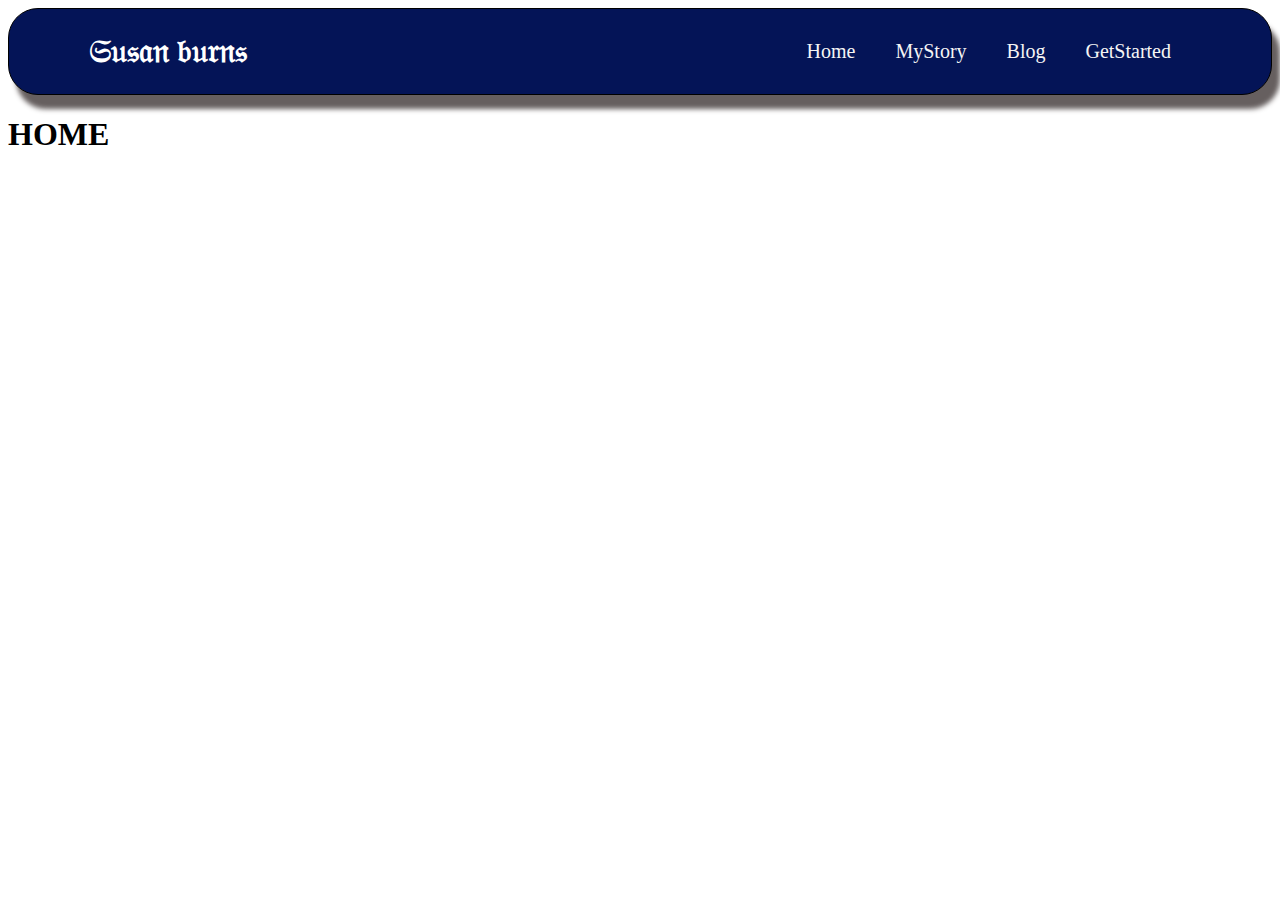
<file: home.html>
<!DOCTYPE html>
<html lang="en">
<head>
    <meta charset="UTF-8">
    <meta name="viewport" content="width=device-width, initial-scale=1.0">
    <title>Document</title>
    <link rel="stylesheet" href="style.css">
</head>
<body>
<!-- NAVBAR -->
    <section id="header">
        <h1>𝔖𝔲𝔰𝔞𝔫 𝔟𝔲𝔯𝔫𝔰</h1>
        <div>
          <ul id="Nav-bar">
            <li><a href="./home.html">Home</a></li>
            <li><a href="./shop.html">MyStory</a></li>
            <li><a href="./blog.html">Blog</a></li>
            <li><a href="./blog.html">GetStarted</a></li>
          </ul>
        </div>
        <div id="mobile">
          <a href="./cart.html"><i class="fa-solid fa-bag-shopping"></i></a>
          <i id="bar" class="fas fa-outdent"></i>
        </div>
      </section>

      <h1>HOME</h1>
</body>
</html>
</file>
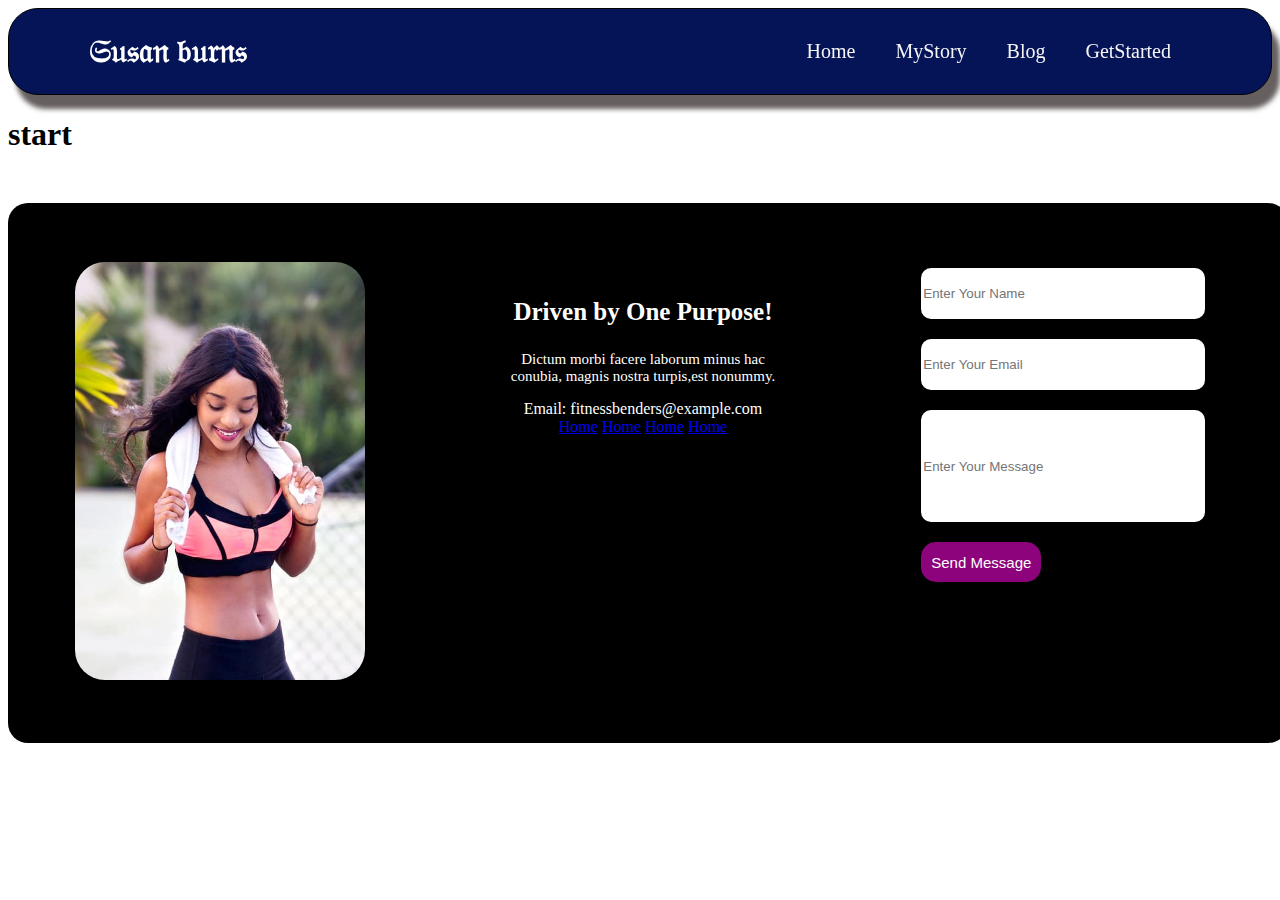
<file: started.html>
<!DOCTYPE html>
<html lang="en">

<head>
  <meta charset="UTF-8">
  <meta name="viewport" content="width=device-width, initial-scale=1.0">
  <title>Document</title>
  <link rel="stylesheet" href="style.css">
</head>

<body>
  <!-- NAVBAR -->
  <section id="header">
    <h1>𝔖𝔲𝔰𝔞𝔫 𝔟𝔲𝔯𝔫𝔰</h1>
    <div>
      <ul id="Nav-bar">
        <li><a href="./home.html">Home</a></li>
        <li><a href="./story.html">MyStory</a></li>
        <li><a href="./blog.html">Blog</a></li>
        <li><a href="./started.html">GetStarted</a></li>
      </ul>
    </div>
    <div id="mobile">
      <a href="./cart.html"><i class="fa-solid fa-bag-shopping"></i></a>
      <i id="bar" class="fas fa-outdent"></i>
    </div>
  </section>

  <h1>start</h1>




  <!-- footer started -->
  <footer class="footer">
    <div class="left-ft">
      <img class="image-footer" src="./Assests/footer.jpg" height="418px" width="290px" />
    </div>
    <div class="mid-ft">
      <h3>Driven by One Purpose!</h3>
      <p>
        Dictum morbi facere laborum minus hac conubia, magnis nostra
        turpis,est nonummy.
      </p>
      <span>Email: fitnessbenders@example.com</span>
      <div id="icons-ft">
        <a href="./index.html">Home</a>
        <a href="./index.html">Home</a>
        <a href="./index.html">Home</a>
        <a href="./index.html">Home</a>
      </div>
    </div>
    <div class="right-ft">
      <input class="input-h" type="name" placeholder="Enter Your Name" />
      <input class="input-h" type="email" placeholder="Enter Your Email" />
      <input id="message" type="text" placeholder="Enter Your Message" />
      <button onclick="handleSendmsg()">Send Message</button>
    </div>
  </footer>
  <!-- footer closed -->
</body>

</html>
</file>
<file: style.css>
body {
    background-color: rgb(255, 255, 255);
}

#header {
    display: flex;
    align-items: center;
    justify-content: space-between;
    padding: 20px 80px;
    background: #041457;
    box-shadow: 8px 14px 5px 0px rgba(31, 102, 90, 0.75);
    -webkit-box-shadow: 8px 14px 5px 0px rgba(51, 41, 41, 0.75);
    -moz-box-shadow: 8px 14px 5px 0px rgba(51, 41, 41, 0.75);
    border-radius: 30px;
    z-index: 999;
    position: sticky;
    top: 0;
    left: 0;
    border: 1px solid black;
    height: 5vh;
}

#header h1 {
    color: #fff;
}

#Nav-bar.active {
    right: 0;
}

#Nav-bar {
    display: flex;
    align-items: center;
    justify-content: center;
    list-style: none;

}

#mobile {
    display: none;
    align-items: center;
}

#Nav-bar li {
    padding: 0 20px;
    position: relative;
}

#Nav-bar li a {
    text-decoration: none;
    font-size: 20px;
    font-weight: 500;
    color: #f5f5f5;
}

#Nav-bar li a:hover {
    color: rgb(247, 86, 112);
    transition: 0.3s ease;
}

#Nav-bar li a:hover,
#Nav-bar li a.active {
    color: #b9093e;
}

#Nav-bar li a.active::after,
#Nav-bar li a:hover::after {
    content: "";
    width: 30%;
    height: 2px;
    background: #088178;
    position: absolute;
    bottom: -4px;
    left: 20px;
}

.container {
    background-image: url("./Assests/image4.jpg");
    background-repeat: no-repeat;
    background-size: cover;
    object-fit: cover;
    margin-top: 5rem;
    height: 60vh;
    border: 1px solid black;
    border-radius: 20px;
    box-shadow: 8px 14px 5px 0px rgba(51, 41, 41, 0.75);
    -webkit-box-shadow: 8px 14px 5px 0px rgba(51, 41, 41, 0.75);
    -moz-box-shadow: 8px 14px 5px 0px rgba(51, 41, 41, 0.75);

}

.text {


    display: flex;
    align-items: start;
    padding-top: 60px;
    margin-left: 75px;
    flex-direction: column;
    justify-content: flex-start;
    color: rgb(83, 0, 0);
}

.text h1 {
    font-size: 3.5rem;
}

.text i {
    font-size: 1.5rem;
    text-decoration: #088178;
}

/* From Uiverse.io by adamgiebl */
.input-wrapper input {
    background-color: #eee;
    border: none;
    padding: 1rem;
    font-size: 1rem;
    width: 14em;
    border-radius: 1rem;
    color: rgb(20, 17, 17);
    box-shadow: 0 0.4rem #dfd9d9;

}

.input-wrapper input:focus {
    outline-color: rgb(17, 17, 17);
}

.text button {
    background-color: rgb(150, 27, 58);
    width: 10rem;
    height: 50px;
    border-radius: 10px;
}

.container-2 {
    background-repeat: no-repeat;
    background-size: cover;
    object-fit: cover;
    margin-top: 5rem;
    background-image: url("./Assests/new.JPG");
    background-color: tomato;
    height: 35vh;


}

.card {
    background-color: #ffffff;
    border-radius: 8px;
    box-shadow: 0 4px 8px rgba(0, 0, 0, 0.1);
    max-width: 300px;
    text-align: center;
    overflow: hidden;
    margin-top: 50px;

}

#card-container {
    margin-top: 70px;
    display: flex;
    flex-wrap: wrap;
    padding: 10px 10px;
    flex-direction: row;
    justify-content: space-evenly;

}

.btn {
    background-color: #8d037b;
    font-size: 18px;
    color: #fff;
    margin-top: 5.3rem;
    border-radius: 14px;
    border: none;
    height: 53px;
    width: 10rem;
    position: absolute;
    top: 111.5%;
    left: 2%;

}

.btn:hover {
    background-color: #fff;
    color: #8d037b;
}

.footer {
    background-color: black;
    margin-top: 50px;
    display: flex;
    justify-content: space-around;
    flex-direction: row;
    align-items: center;
    text-align: center;
    height: 60vh;
    width: 100vw;
    border-radius: 20px;
    color: #fff;
}

.mid-ft {

    width: 290px;
    height: 400px;
}

.mid-ft h3 {
    font-size: 25px;
    display: flex;
    align-items: center;
    flex-direction: column;
}

.mid-ft p {
    font-size: 15px;

}

.right-ft {

    display: flex;
    align-items: start;
    flex-direction: column;
    height: 450px;
    width: 300px;
}

.right-ft button {
    background-color: #8d037b;
    font-size: 15px;
    border: none;
    border-radius: 15px;
    color: white;
    height: 40px;
    width: 120px;
    margin-top: 20px;
}

.right-ft input {
    border-radius: 10px;
    border: none;
    margin-top: 20px;
    width: 280px;
}

.input-h {
    height: 49px;
}

#message {
    height: 110px;
}

.image-footer {
    border-radius: 30px;
}

.pics {
    display: flex;
    text-align: center;
    margin-top: 4rem;
}

.story-container {
    background-color: rgb(221, 221, 221);
    height: 120vh;
}

.headings-story {
    display: flex;
    justify-content: center;
    align-items: center;
    color: rgb(46, 44, 44);
    flex-direction: column;
    padding-left: 5rem;
    font-size: 29px;
}

.headings-story span {
    font-size: 26px;
    background-color: #ee99e3;
    border-radius: 10px;
}

.btn-div2 {
    border: none;
    background-color: #970684;
    border-radius: 20px;
    height: 45px;
    width: 110px;

}

.div1 {
    display: flex;
    justify-content: start;
    align-items: flex-start;
    text-align: left;
    flex-direction: column;

    height: 500px;
    width: 500px;
}

.h1-cont {
    font-size: 25px;

}

.p-cont {
    font-size: 15px;
}

.div2 {
    display: flex;
    justify-content: start;
    align-items: flex-start;
    text-align: left;
    flex-direction: column;

    height: 500px;
    width: 400px;
}

.div2 h2 {
    font-size: 29px;
    color: rgb(54, 54, 54);
}

.div2 p {
    font-size: 20px;
    color: rgb(54, 54, 54);
}

.div2 span {
    font-size: 20px;
    color: rgb(0, 0, 0);
    padding-top: 20px;
}

.cont-desc {
    display: flex;
    justify-content: space-evenly;
    align-items: center;
    text-align: center;

    padding-top: 4rem;
}

.mid-div {
    display: flex;
    justify-content: space-around;
    align-items: center;


}

.card-div {
    display: flex;
    justify-content: space-around;
    align-items: center;
    flex-wrap: wrap;
    flex-direction: column;

    width: 40rem;
    height: 40rem;
}

.card-imgss {
    display: flex;
    justify-content: center;
    align-items: center;
    flex-direction: column;
    padding-top: 20px;
    width: 10rem;
    height: 10rem;

}
.heart{
    background-color: #041457;
    width: 50vw;
    height: 20vh;
    padding-left: 20px;
    color: #f5f5f5;
}
</file>
